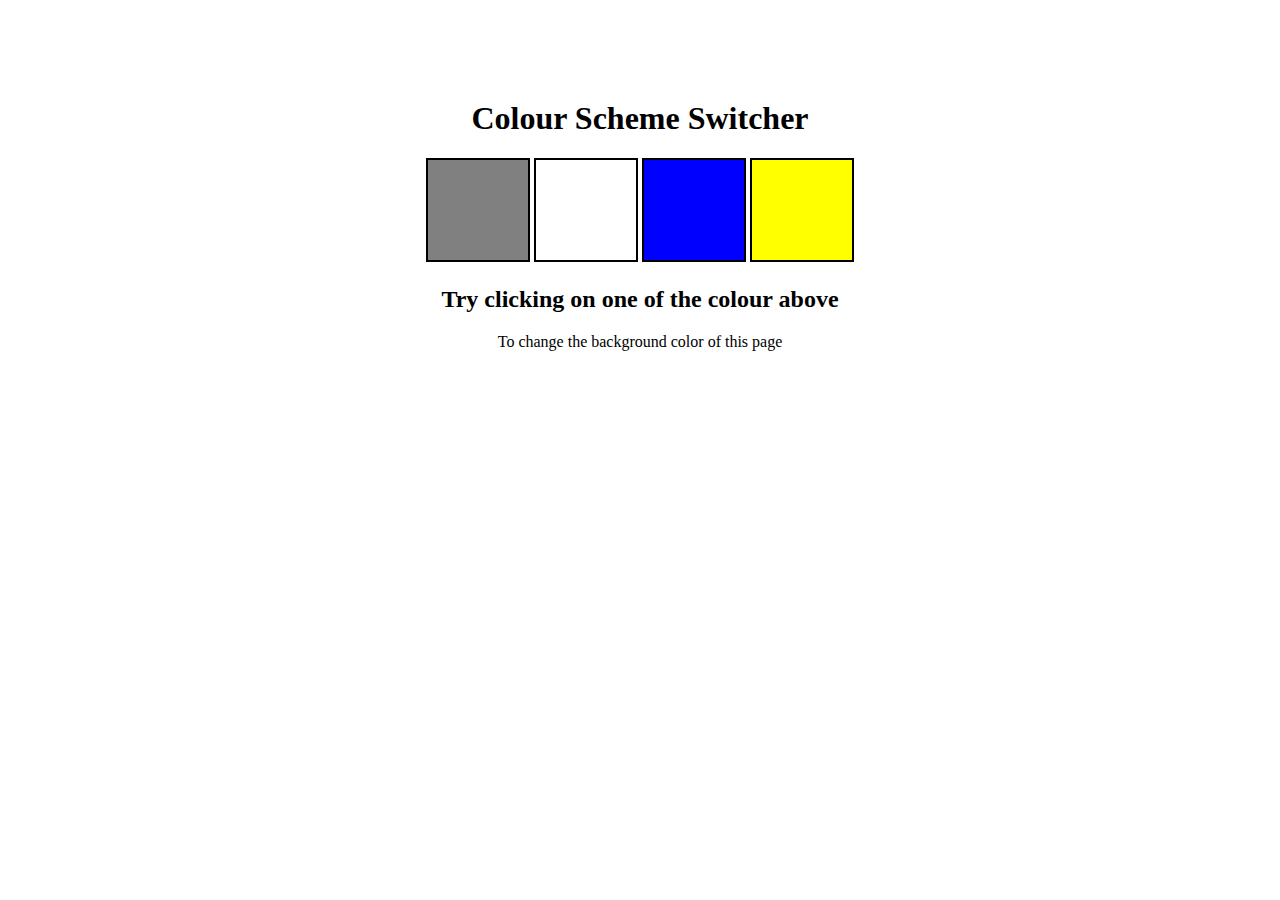
<file: DOM_Projects/Project_01/index.html>
<!DOCTYPE html>
<html lang="en">
<head>
    <meta charset="UTF-8">
    <meta name="viewport" content="width=device-width, initial-scale=1.0">
    <title>Colour Scheme Switcher</title>
    <link rel="stylesheet" href="style.css">
</head>
<body>
    <div class="canvas">
        <h1>Colour Scheme Switcher</h1>
        <span class="button" id="grey"></span>
        <span class="button" id="white"></span>
        <span class="button" id="blue"></span>
        <span class="button" id="yellow"></span>
        <h2>Try clicking on one of the colour above</h2>
        <span>To change the background color of this page</span>
    </div>
    <script src="script.js"></script>
</body>
</html>
</file>
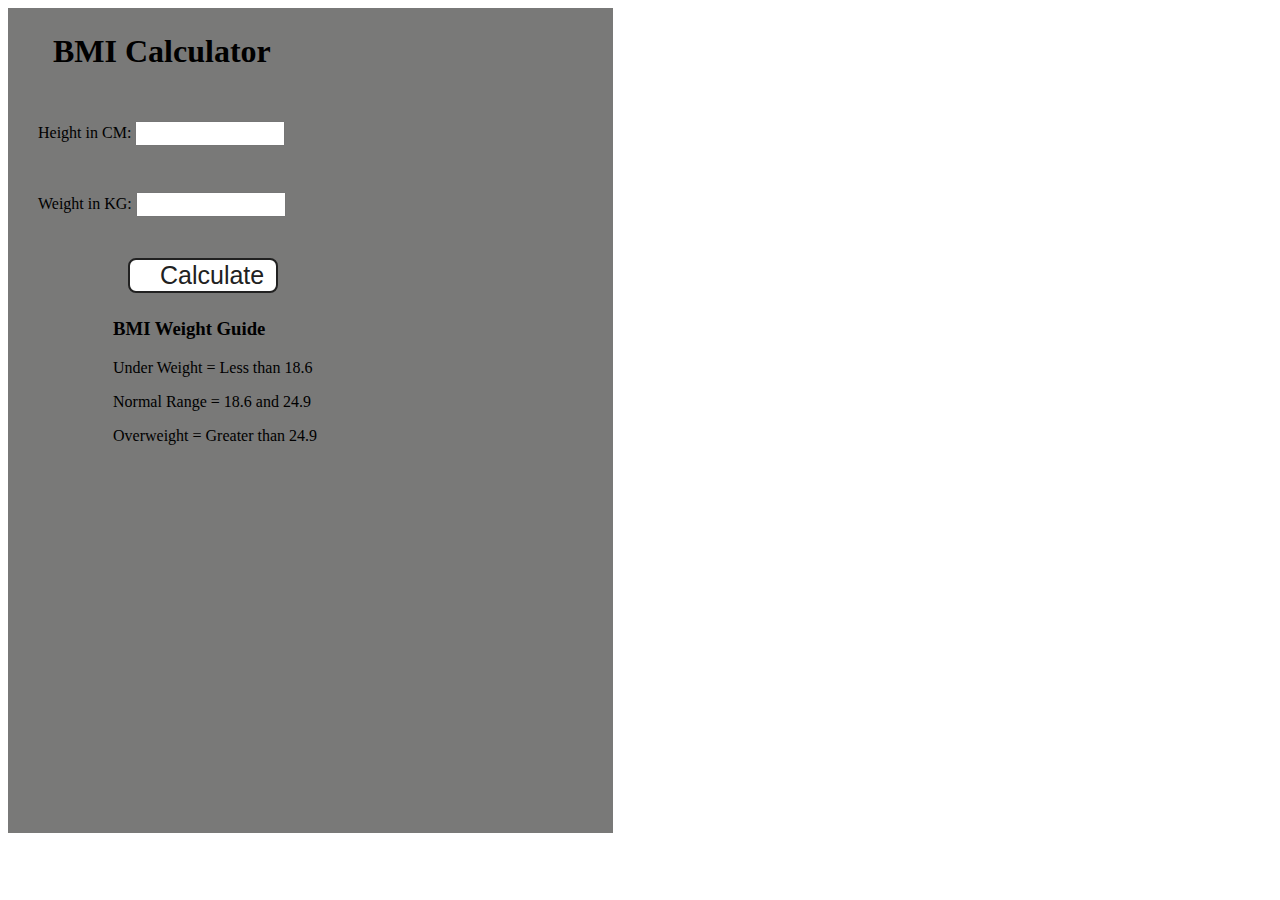
<file: DOM_Projects/Project_02/index.html>
<head>
    <meta charset="UTF-8" />
    <meta name="viewport" content="width=device-width, initial-scale=1.0" />
    <meta http-equiv="X-UA-Compatible" content="ie=edge" />
    <link rel="stylesheet" href="style.css" />
    <title>BMI Calculator</title>
  </head>
  <body>
    <div class="container">
      <h1>BMI Calculator</h1>
      <form>
        <p><label>Height in CM: </label><input type="text" id="height" /></p>
        <p><label>Weight in KG: </label><input type="text" id="weight" /></p>
        <button>Calculate</button>
        <div id="results"></div>
        <div id="conclusion"></div>
        <div id="weight-guide">
          <h3>BMI Weight Guide</h3>
          <p>Under Weight = Less than 18.6</p>
          <p>Normal Range = 18.6 and 24.9</p>
          <p>Overweight = Greater than 24.9</p>
        </div>
      </form>
    </div>
  </body>
  <script src="script.js"></script>
</html>
</file>
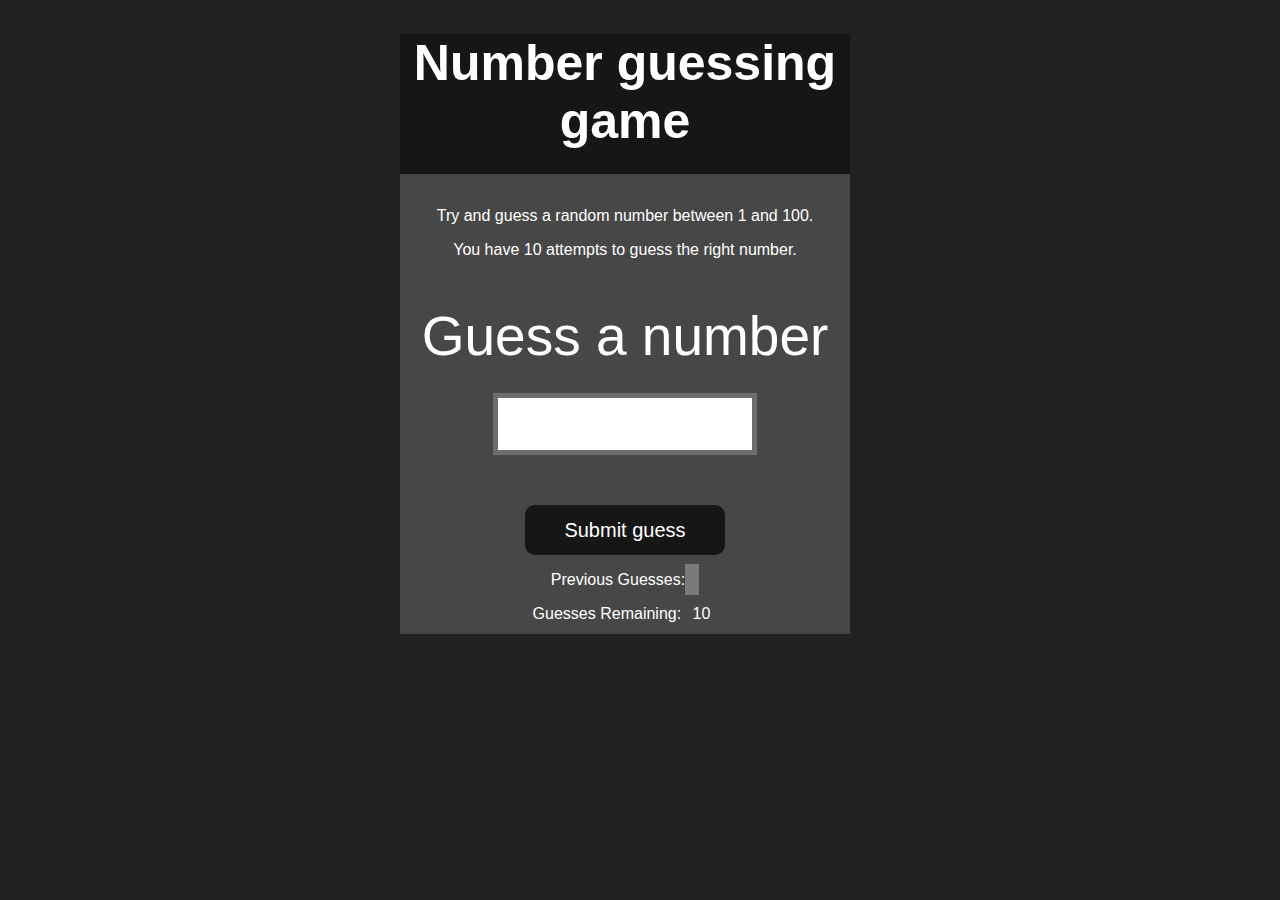
<file: DOM_Projects/Project_04/index.html>
<!DOCTYPE html>
<html lang="en">
<head>
    <meta charset="UTF-8">
    <meta name="viewport" content="width=device-width, initial-scale=1.0">
    <meta http-equiv="X-UA-Compatible" content="ie=edge">
    <title>Number Guessing Game</title>
    <link rel="stylesheet" href="style.css">
</head>
<body>
    
    <div id="wrapper">
      <h1>Number guessing game</h1>
    <p>Try and guess a random number between 1 and 100.</p>
    <p>You have 10 attempts to guess the right number.</p>
    </br>
        <form class="form">
            <label2 for="guessField" id="guess">Guess a number</label>
            <input type="text" id="guessField" class="guessField">
            <input type="submit" id="subt" value="Submit guess" class="guessSubmit">
        </form>

        <div class="resultParas">
            <p >Previous Guesses: <span class="guesses"></span></p>
            <p >Guesses Remaining: <span class="lastResult">10</span></p>
            <p class="lowOrHi"></p>
        </div>
    </div>
    <script src="script.js"></script>
</body>
</html>
</file>
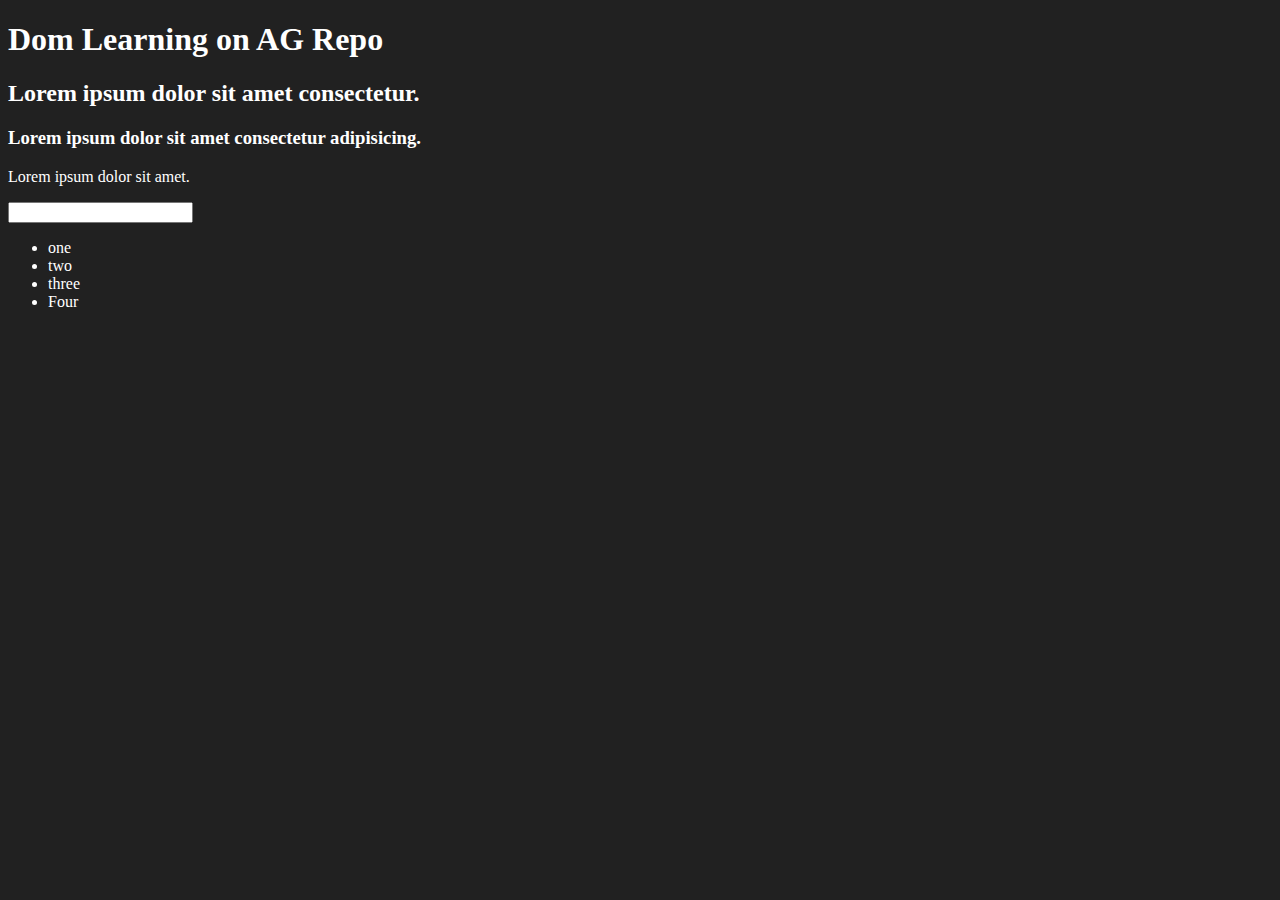
<file: 06_Dom/one.html>
<!DOCTYPE html>
<html lang="en">
<head>
    <meta charset="UTF-8">
    <meta name="viewport" content="width=device-width, initial-scale=1.0">
    <title>Dom learning</title>
    <style>
        .bg-black{
            background-color: #212121;
            color: white;
        }
    </style>
</head>
<body class="bg-black">
    <div>
        <h1 id="title" class="heading">Dom Learning on AG Repo </h1>
        <h2>Lorem ipsum dolor sit amet consectetur.</h2>
        <h3>Lorem ipsum dolor sit amet consectetur adipisicing.</h3>
        <p>Lorem ipsum dolor sit amet.</p>
        <input type="password" name="" id="">

        <ul>
            <li class="list">one</li>
            <li class="list">two</li>
            <li class="list">three</li>
            <li class="list">Four</li>
        </ul>
    </div>

</body>
</html>
</file>
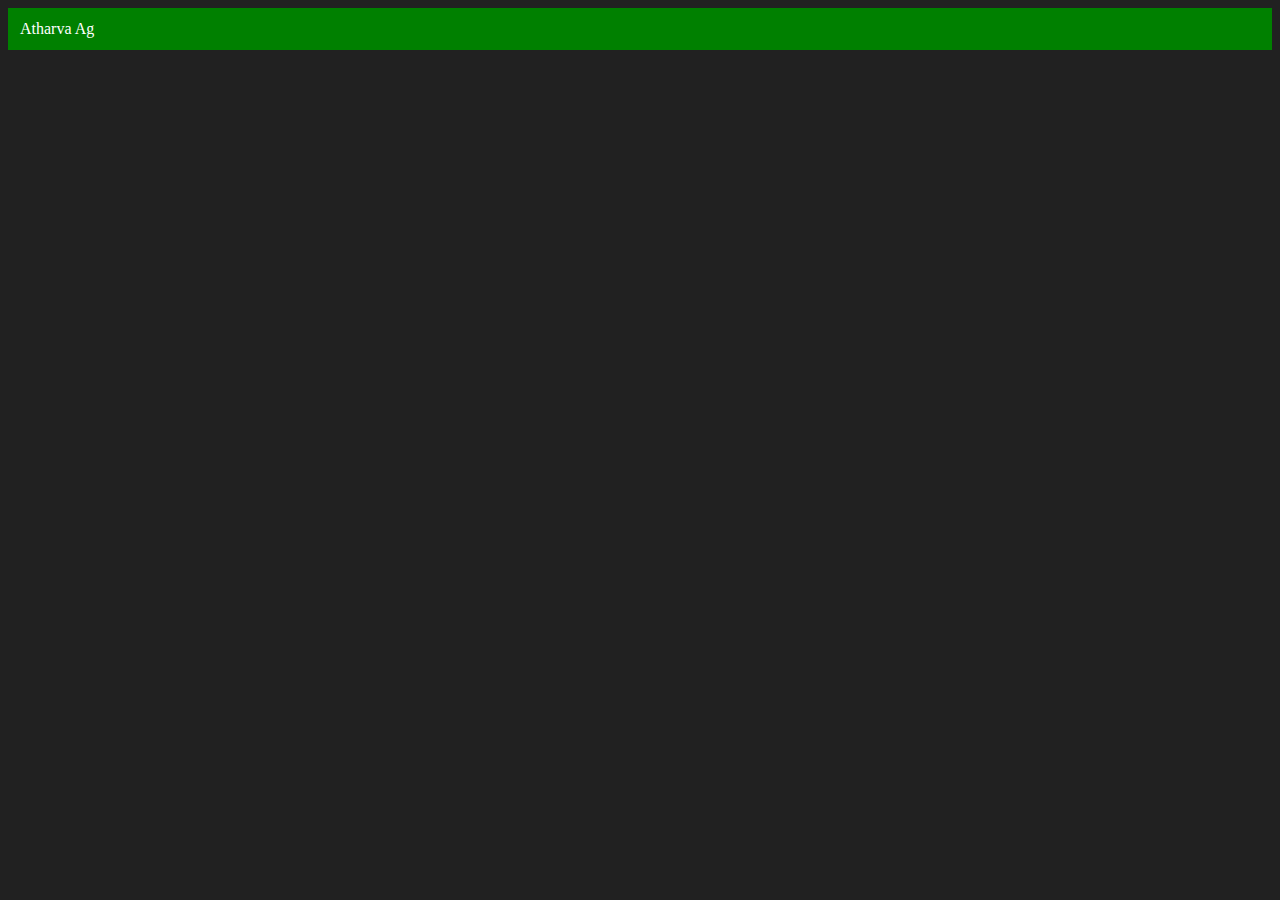
<file: 06_Dom/three.html>
<!DOCTYPE html>
<html lang="en">
<head>
    <meta charset="UTF-8">
    <meta name="viewport" content="width=device-width, initial-scale=1.0">
    <title>Dom practice 3</title>
</head>
<body style="background-color: #212121; color: #fff;">
    
</body>
<script>
    const div = document.createElement('div')
    console.log(div);
    div.className = "Main"
    div.id = Math.round(Math.random() * 10 + 1)
    div.setAttribute("title","generated title")
    div.style.backgroundColor = "green"
    div.style.padding = '12px'
    // div.innerText= "Atharva Ag"
    const addText = document.createTextNode("Atharva Ag")
    div.appendChild(addText)

    document.body.appendChild(div)
</script>
</html>
</file>
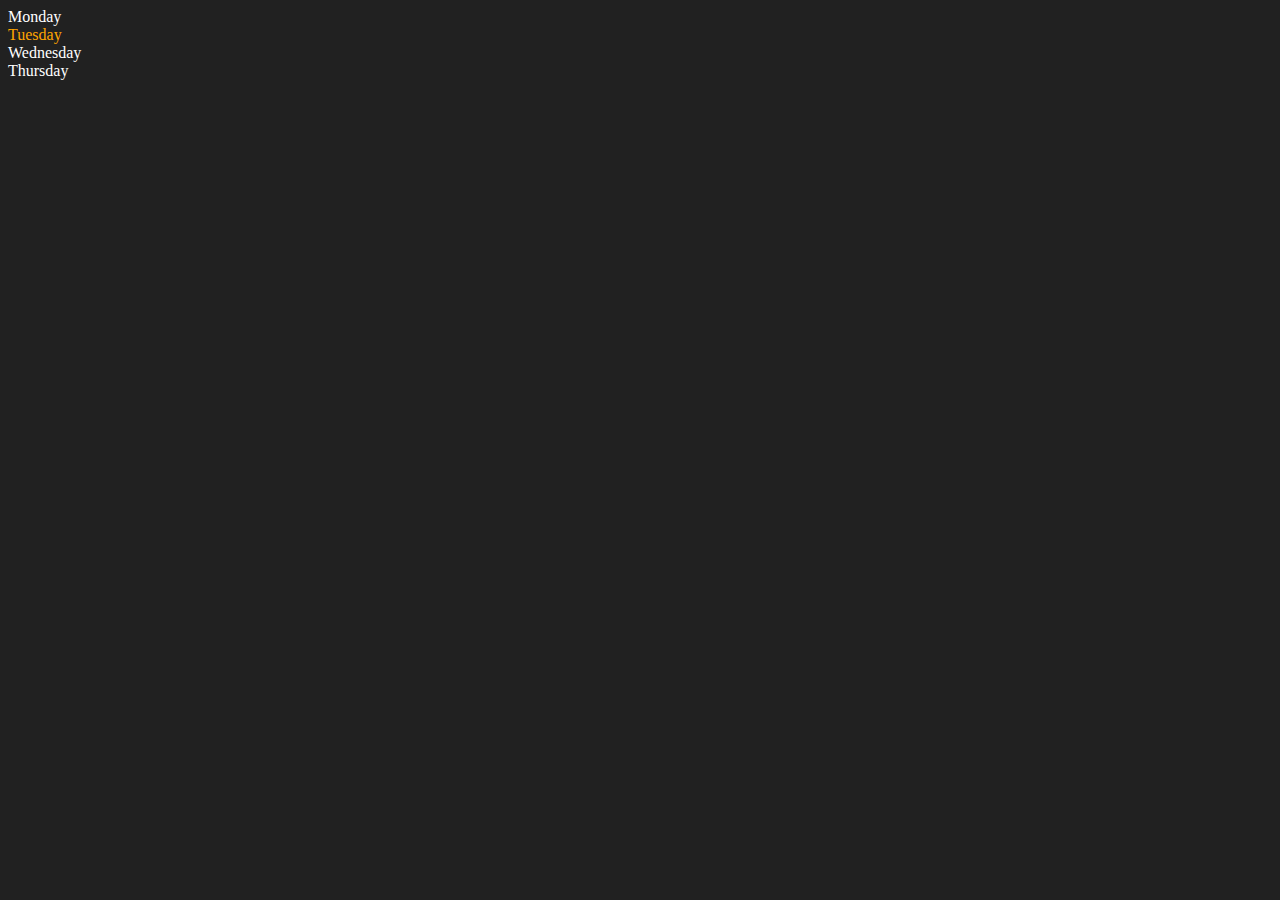
<file: 06_Dom/two.html>
<!DOCTYPE html>
<html lang="en">
<head>
    <meta charset="UTF-8">
    <meta http-equiv="X-UA-Compatible" content="IE=edge">
    <meta name="viewport" content="width=device-width, initial-scale=1.0">
    <title>DOM | Chai aur code</title>
</head>
<body style="background-color: #212121; color: #fff;">
    <div class="parent">
        <!-- this is a comment -->
         
        <div class="day">Monday</div>
        <div class="day">Tuesday</div>
        <div class="day">Wednesday</div>
        <div class="day">Thursday</div>
    </div>
</body>
<script>
    const parent = document.querySelector('.parent')
    // console.log(parent);
    // console.log(parent.children);
    // console.log(parent.children[1].innerHTML);

    for (let i = 0; i < parent.children.length; i++) {
        console.log(parent.children[i].innerHTML);
        
    }

    parent.children[1].style.color = "orange"
    console.log(parent.firstElementchild);
    

    const dayone = document.querySelector('.day')
    console.log(dayone);
    console.log(dayone.parentElement);
    console.log(dayone.nextElementSibling);
    
    console.log("NODES:", parent.childNodes);
    
</script>
</file>
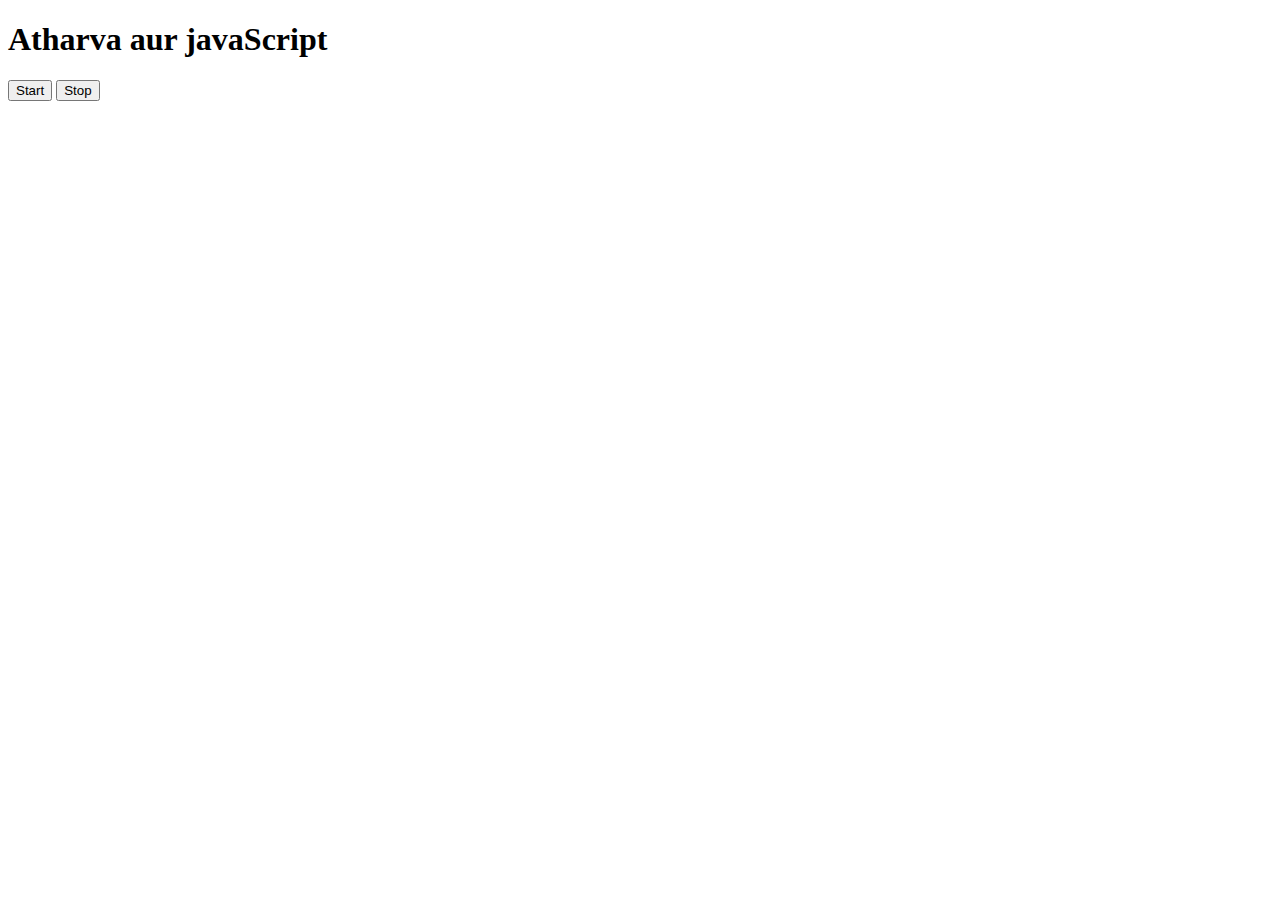
<file: 07_Events/three.html>
<!DOCTYPE html>
<html lang="en">
<head>
    <meta charset="UTF-8">
    <meta name="viewport" content="width=device-width, initial-scale=1.0">
    <title>Document</title>
</head>
<body>
    <h1>Atharva aur javaScript</h1>
    <button id="start">Start</button>
    <button id="stop">Stop</button>

</body>
<script>
    let intervalID;

    const sayDate = (str)=>{
        console.log(str,"Atharva", Date.now());
    };
    document.querySelector('#start').addEventListener('click',()=>{
       if (!intervalID) { // Prevent multiple intervals
            intervalID = setInterval(sayDate, 1000, "hi");
        }
    });
    
    
    document.querySelector('#stop').addEventListener('click',()=>{
        clearInterval(intervalID)
        intervalID = null;
    })
    
</script>
</html>
</file>
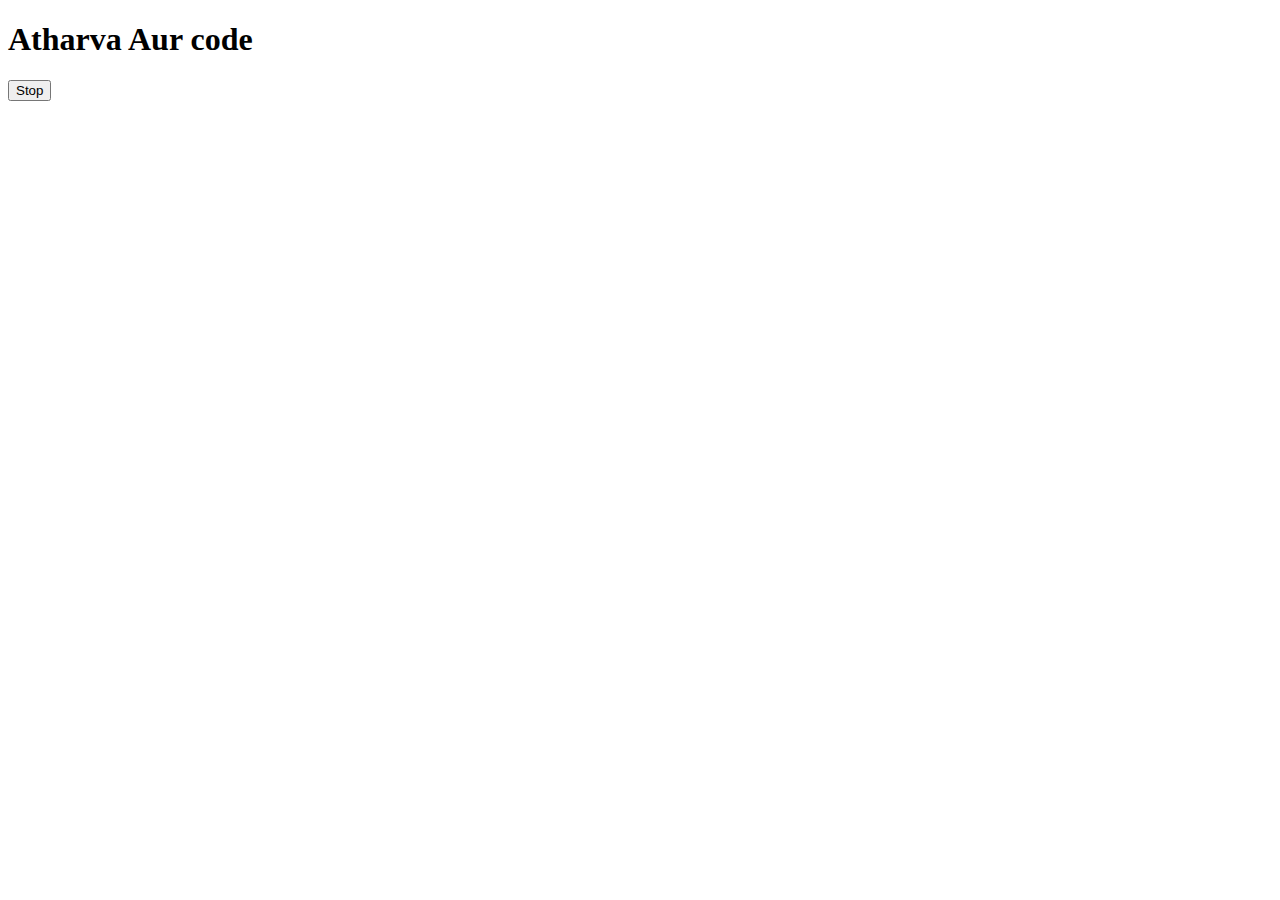
<file: 07_Events/two.html>
<!DOCTYPE html>
<html lang="en">
<head>
    <meta charset="UTF-8">
    <meta name="viewport" content="width=device-width, initial-scale=1.0">
    <title>Document</title>
</head>
<body>
    <h1>Atharva Aur code</h1>
    <button id="stop">Stop</button>
</body>
<script>
    const sayAtharva = ()=>{
        console.log("Atarva")
    };

    const changeText = () =>{
        document.querySelector('h1').innerHTML = "best Js Series"
    };
   const changeMe = setTimeout(changeText, 2000)
   
   document.querySelector('#stop').addEventListener('click', ()=>{
    clearTimeout(changeMe)
    console.log("STOPPED");
    
   })
</script>
</html>
</file>
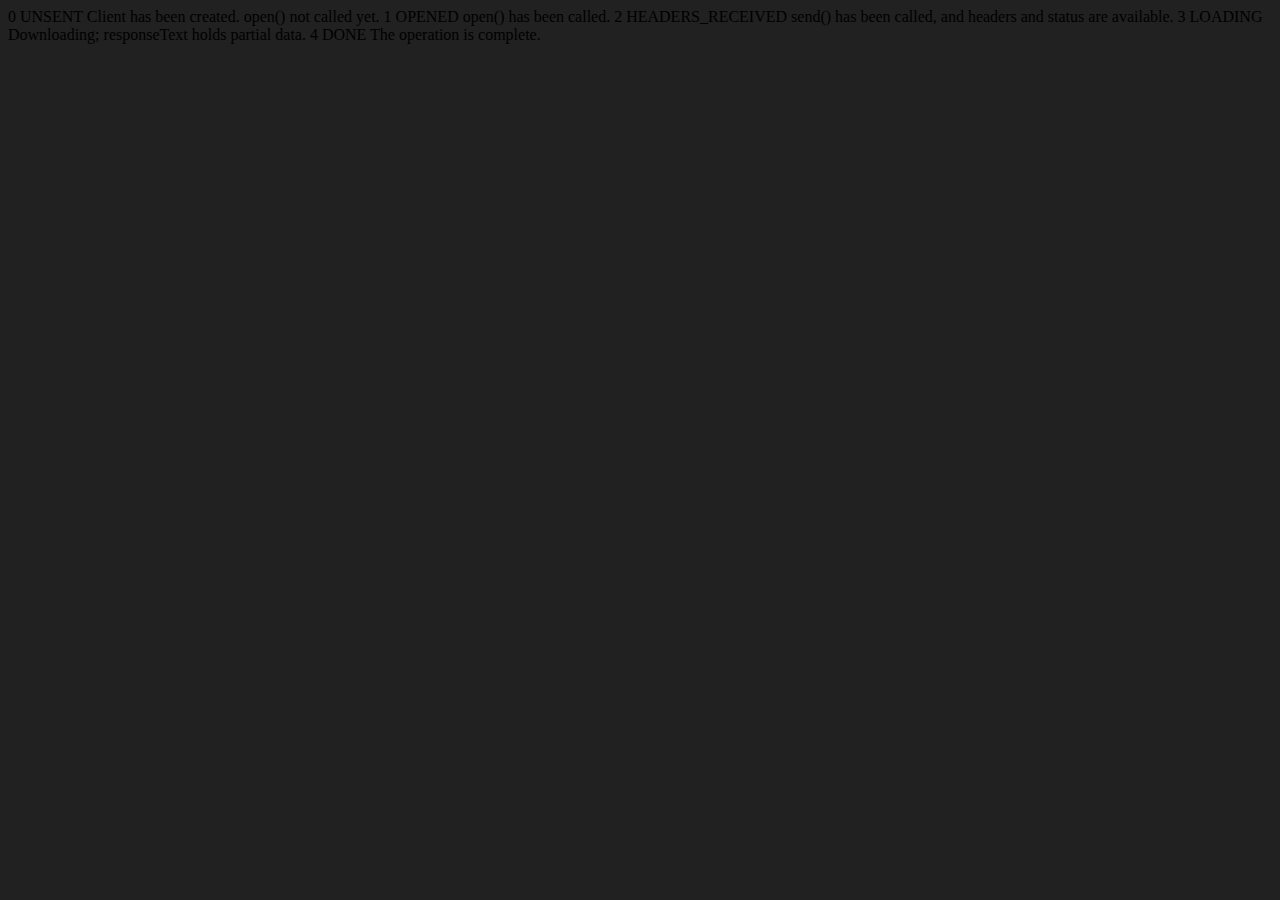
<file: 08_Advance_ome/ApiRequest.html>
<!DOCTYPE html>
<html lang="en">
<head>
    <meta charset="UTF-8">
    <meta name="viewport" content="width=device-width, initial-scale=1.0">
    <title>Document</title>
</head>
<body style="background-color: #212121;">
    0	UNSENT	Client has been created. open() not called yet.
1	OPENED	open() has been called.
2	HEADERS_RECEIVED	send() has been called, and headers and status are available.
3	LOADING	Downloading; responseText holds partial data.
4	DONE	The operation is complete.
</body>
<script>
    const requestUrl = 'https://api.github.com/users/hiteshchoudhary'
    const xhr = new XMLHttpRequest();
    xhr.open('GET', requestUrl)
    xhr.onreadystatechange = function(){
        console.log(xhr.readyState);
        if (xhr.readyState === 4) {
            const data = JSON.parse(this.responseText)
            console.log(typeof data);
            console.log(data.followers);
        }
    }
    xhr.send();
</script>
</html>
</file>
<file: DOM_Projects/Project_01/style.css>
html{
    margin: 0;
}
span {
    display: block;
}
.canvas {
    margin: 100px auto 100px;
    width: 80%;
    text-align: center;
}
.button {
    width: 100px;
    height: 100px;
    border: solid black 2px;
    display: inline-block;
}
#grey {
    background: grey;
}
#white {
    background: white;
}
#blue {
    background:blue;
}
#yellow {
    background: yellow;
}
</file>
<file: DOM_Projects/Project_02/style.css>
.container {
    width: 575px;
    height: 825px;
  
    background-color: #797978;
    padding-left: 30px;
  }
  #height,
  #weight {
    width: 150px;
    height: 25px;
    margin-top: 30px;
  }
  
  #weight-guide {
    margin-left: 75px;
    margin-top: 25px;
  }
  
  #results {
    font-size: 35px;
    margin-left: 90px;
    margin-top: 20px;
    color: rgb(241, 241, 241);
  }

  #conclusion {
    font-size: 35px;
    margin-left: 90px;
    margin-top: 20px;
    color: rgb(241, 241, 241);
  }
  
  button {
    width: 150px;
    height: 35px;
    margin-left: 90px;
    margin-top: 25px;
    background-color: #fff;
    padding: 1px 30px;
    border-radius: 8px;
    color: #212121;
    text-decoration: none;
    border: 2px solid #212121;
  
    font-size: 25px;
  }
  
  h1 {
    padding-left: 15px;
    padding-top: 25px;
    
  }
</file>
<file: DOM_Projects/Project_04/style.css>
html {
    font-family: sans-serif;
  }
  
  body {
    width: 300px;
    max-width: 750px;
    min-width: 480px;
    margin: 0 auto;
    background-color: #212121;
    color:#fff;
  }
  
  .lastResult {
    color: white;
    padding: 7px;
  }
  
  .guesses {
    color: white;
    padding: 7px;
  }
  
  button {
    background-color: #141414;
    color: #fff;
    width: 250px;
    height: 50px;
    border-radius: 25px;
    font-size: 30px;
    border-style: none;
    margin-top: 30px;
    /* margin-left: 50px; */
  }
  
  #subt {
    background-color: #161616;
    color: #ffffff;
    width: 200px;
    height: 50px;
    border-radius: 10px;
    font-size: 20px;
    border-style: none;
    margin-top: 50px;
    /* margin-left: 75px; */
  }
  
  #guessField {
    color: #000;
    width: 250px;
    height: 50px;
    font-size: 30px;
    border-style: none;
    margin-top: 25px;
  
    /* margin-left: 50px; */
    border: 5px solid #6c6d6d;
    text-align: center;
  }
  
  #guess {
    font-size: 55px;
    /* margin-left: 90px; */
    margin-top: 120px;
    color: #fff;
  }
  
  .guesses {
    background-color: #7a7a7a;
  }
  
  #wrapper {
    box-sizing: border-box;
    text-align: center;
    width: 450px;
    height: 600px;
    background-color: #474747;
    color: #fff;
    font-size: 25px;
  }
  
  h1 {
    background-color: #161616;
    height: 140px;
  
    color: #fff;
    text-align: center;
  }
  
  p {
    font-size: 16px;
    text-align: center;
  }
</file>
